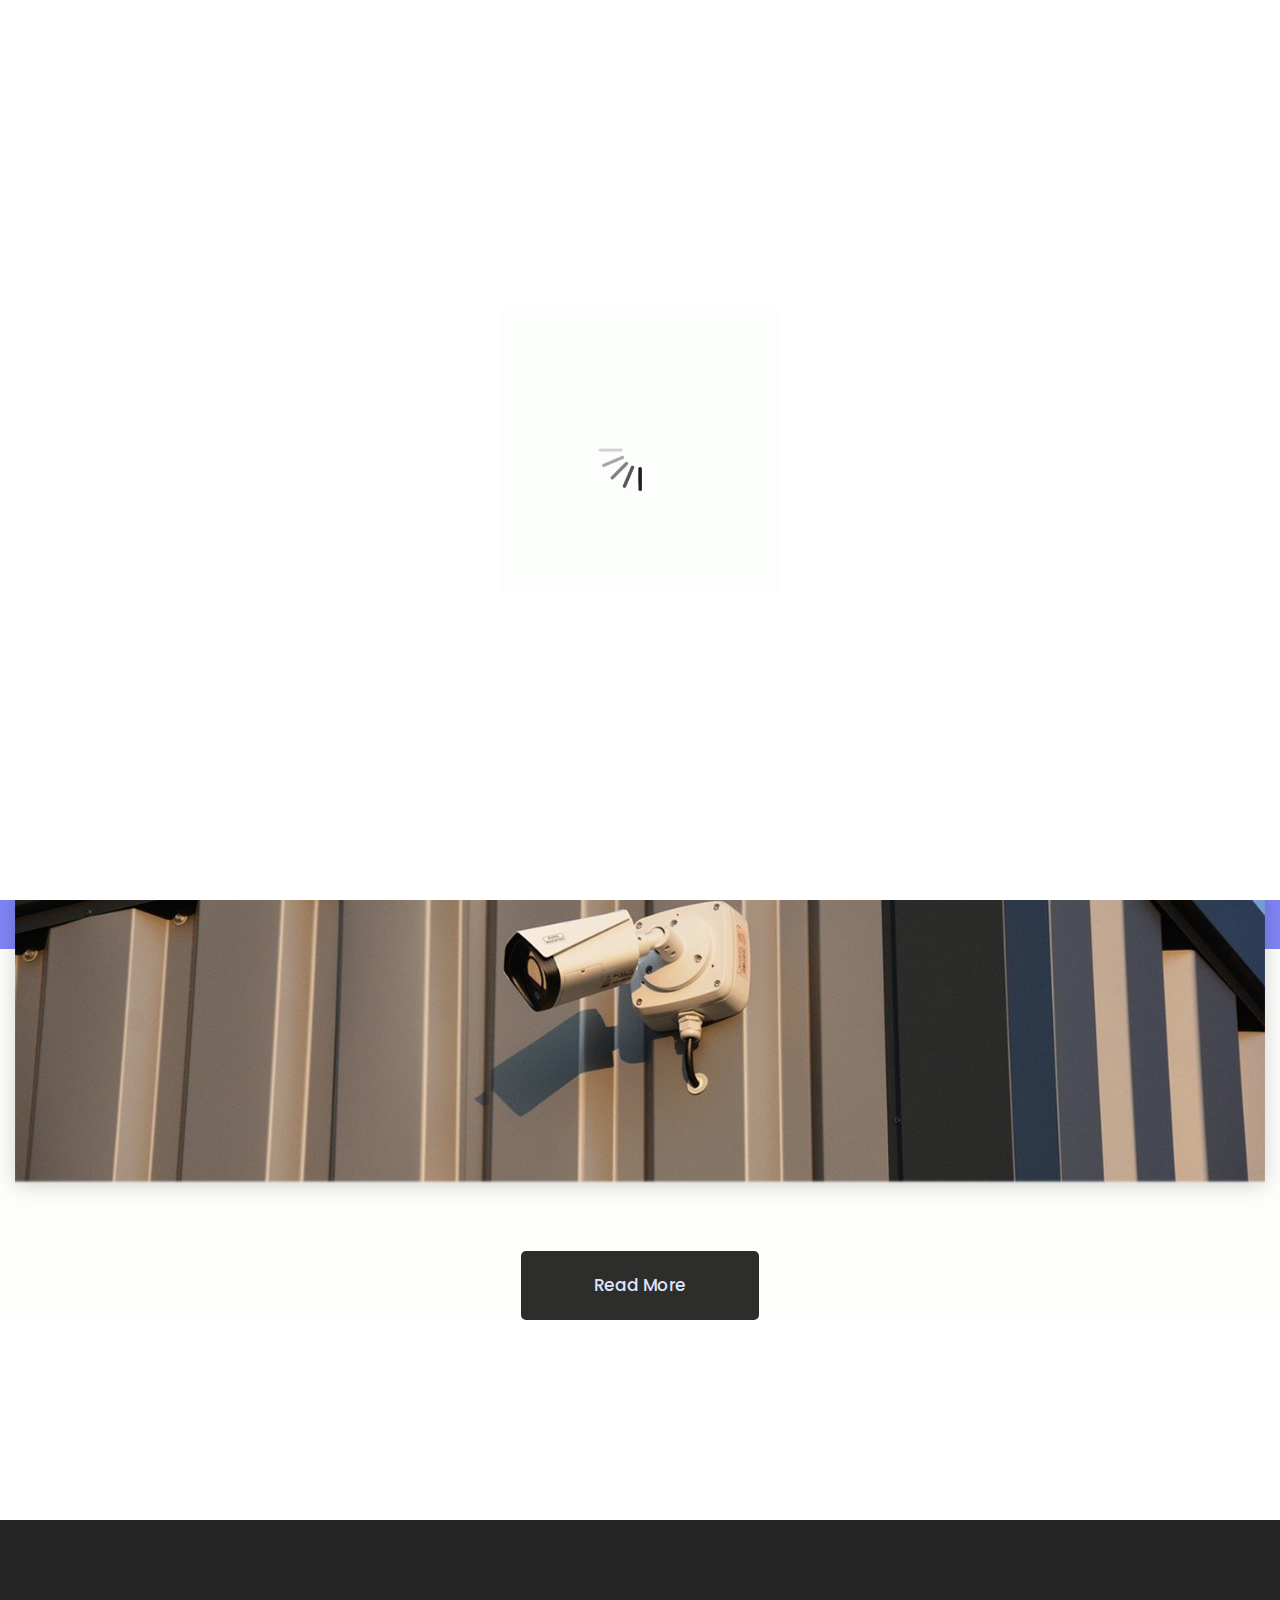
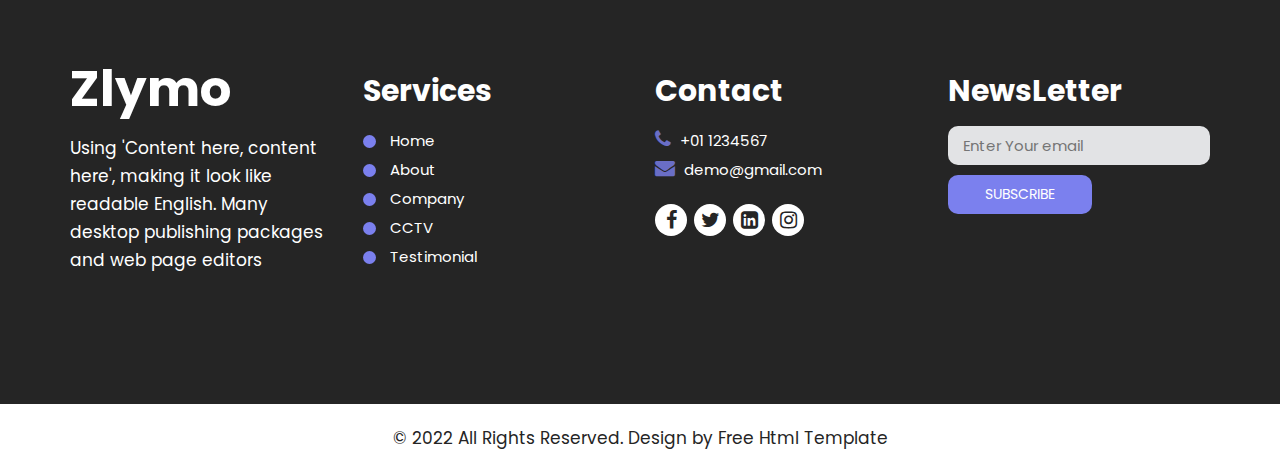
<file: company.html>
<!DOCTYPE html>
<html lang="en">
   <head>
      <!-- basic -->
      <meta charset="utf-8">
      <meta http-equiv="X-UA-Compatible" content="IE=edge">
      <!-- mobile metas -->
      <meta name="viewport" content="width=device-width, initial-scale=1">
      <meta name="viewport" content="initial-scale=1, maximum-scale=1">
      <!-- site metas -->
      <title>Zlymo</title>
      <meta name="keywords" content="">
      <meta name="description" content="">
      <meta name="author" content="">
      <!-- bootstrap css -->
      <link rel="stylesheet" href="css/bootstrap.min.css">
      <!-- style css -->
      <link rel="stylesheet" href="css/style.css">
      <!-- responsive-->
      <link rel="stylesheet" href="css/responsive.css">
      <!-- awesome fontfamily -->
      <link rel="stylesheet" href="https://cdnjs.cloudflare.com/ajax/libs/font-awesome/4.7.0/css/font-awesome.min.css">
      <!--[if lt IE 9]>
      <script src="https://oss.maxcdn.com/html5shiv/3.7.3/html5shiv.min.js"></script>
      <script src="https://oss.maxcdn.com/respond/1.4.2/respond.min.js"></script><![endif]-->
   </head>
   <!-- body -->
   <body class="main-layout inner_page">
      <!-- loader  -->
      <div class="loader_bg">
         <div class="loader"><img src="images/loading.gif" alt="" /></div>
      </div>
      <!-- end loader -->
      <div id="mySidepanel" class="sidepanel">
         <a href="javascript:void(0)" class="closebtn" onclick="closeNav()">×</a>
         <a href="index.html">Home</a>
         <a href="about.html">About</a>
         <a class="active" href="company.html">Company</a>
         <a href="cctv.html">CCTV</a>
         <a href="testimonial.html">Testimonial</a>
        <a href="contact.html">Contact Us</a>
      </div>
      <div class="padd_30">
      <!-- header -->
      <header>
         <!-- header inner -->
         <div class="head-top">
            <div class="container-fluid">
               <div class="row">
                  <div class="col-sm-3">
                     <div class="logo">
                        <a href="index.html">Zlymo</a>
                     </div>
                  </div>
                  <div class="col-sm-9">
                     <ul class="email text_align_right">
                        <li> <button class="openbtn" onclick="openNav()"><img src="images/menu_btn.png"></button></li>
                     </ul>
                  </div>
               </div>
            </div>
         </div>
      </header>
      <!-- end header -->
      </div>
      <!-- projects -->
      <div class="choose">
        <div class="choose_bg">
         <div class="container">
            <div class="row">
               <div class="col-md-12">
                  <div class="titlepage text_align_center">
                     <h2>Why choose People</h2>
                  </div>
               </div>
            </div>
            <div class="row">
               <div class="col-md-3 col-sm-6">
                  <div class="comp text_align_left">
                    <i><img src="images/cho_icon1.png" alt="#"/></i>
                    <h3>1000</h3>
                    <span>Company</span>
                  </div>
               </div>
               <div class="col-md-3 col-sm-6">
                  <div class="comp text_align_left">
                    <i><img src="images/cho_icon2.png" alt="#"/></i>
                    <h3>1000</h3>
                    <span>Lock Installed</span>
                  </div>
               </div>
               <div class="col-md-3 col-sm-6">
                  <div class="comp text_align_left">
                    <i><img src="images/cho_icon3.png" alt="#"/></i>
                    <h3>1000</h3>
                    <span>Sell CCTV</span>
                  </div>
               </div>
               <div class="col-md-3 col-sm-6">
                  <div class="comp text_align_left">
                    <i><img src="images/cho_icon4.png" alt="#"/></i>
                    <h3>1000</h3>
                    <span>Happy Customers</span>
                  </div>
               </div>
            </div>
         </div>
        </div>
        <div class="container-with">
          <div class="row">
            <div class="col-md-12">
              <div class="cctv">
                <figure><img src="images/cctv.png" alt="#"/></figure>
                <a class="read_more" href="javascript:void(0)">Read More</a>
              </div>
            </div>
          </div>
        </div>
      </div>
      <!-- end choose -->
      <!-- footer -->
      <footer>
         <div class="footer">
            <div class="container">
               <div class="row">
                
                  <div class="col-md-3 col-sm-6">
                     <div class="Informa">
                        <a class="logo_footer" href="index.html">Zlymo</a>
                        <p>Using 'Content here, content here', making it look like readable English. Many desktop publishing packages and web page editors</p>
                     </div>
                  </div>
                  <div class="col-md-3  col-sm-6">
                     <div class="Informa helpful">
                        <h3>Services</h3>
                        <ul>
                           <li><a href="index.html">Home</a></li>
                           <li><a href="about.html">About</a></li>
                           <li><a href="company.html">Company</a></li>
                           <li><a href="cctv.html">CCTV</a></li>
                           <li><a href="testimonial.html">Testimonial</a></li>
                        </ul>
                     </div>
                  </div>
                 
                  <div class="col-md-3 col-sm-6">
                     <div class="Informa conta">
                        <h3>Contact</h3>
                        <ul>
                          
                           <li> <a href="Javascript:void(0)"><i class="fa fa-phone" aria-hidden="true"></i> +01 1234567
                              </a>
                           </li>
                           <li> <a href="Javascript:void(0)"> <i class="fa fa-envelope" aria-hidden="true"></i> demo@gmail.com
                              </a>
                           </li>
                        </ul>
                     </div>
                     <ul class="social_icon text_align_center">
                        <li> <a href="Javascript:void(0)"><i class="fa fa-facebook-f"></i></a></li>
                        <li> <a href="Javascript:void(0)"><i class="fa fa-twitter"></i></a></li>
                        <li> <a href="Javascript:void(0)"><i class="fa fa-linkedin-square" aria-hidden="true"></i></a></li>
                        <li> <a href="Javascript:void(0)"><i class="fa fa-instagram" aria-hidden="true"></i></a></li>
                     </ul>
                  </div>
                   <div class="col-md-3 col-sm-6">
                      <div class="Informa helpful">
                        <h3>NewsLetter</h3>
                         <form class="newslatter_form">
                        <input class="ente" placeholder="Enter Your email" type="text" name="Enter your email">
                        <button class="subs_btn">Subscribe</button>
                     </form>
                     </div>
                  </div>
               </div>
            </div>
            <div class="copyright text_align_center">
               <div class="container">
                  <div class="row">
                     <div class="col-md-10 offset-md-1">
                        <p>© 2022 All Rights Reserved. Design by  <a href="https://html.design/"> Free Html Template</a></p>
                     </div>
                  </div>
               </div>
            </div>
         </div>
      </footer>
      <!-- end footer -->
      <!-- Javascript files-->
      <script src="js/jquery.min.js"></script>
      <script src="js/bootstrap.bundle.min.js"></script>
      <script src="js/jquery-3.0.0.min.js"></script>
      <script src="js/custom.js"></script>
   </body>
</html>
</file>
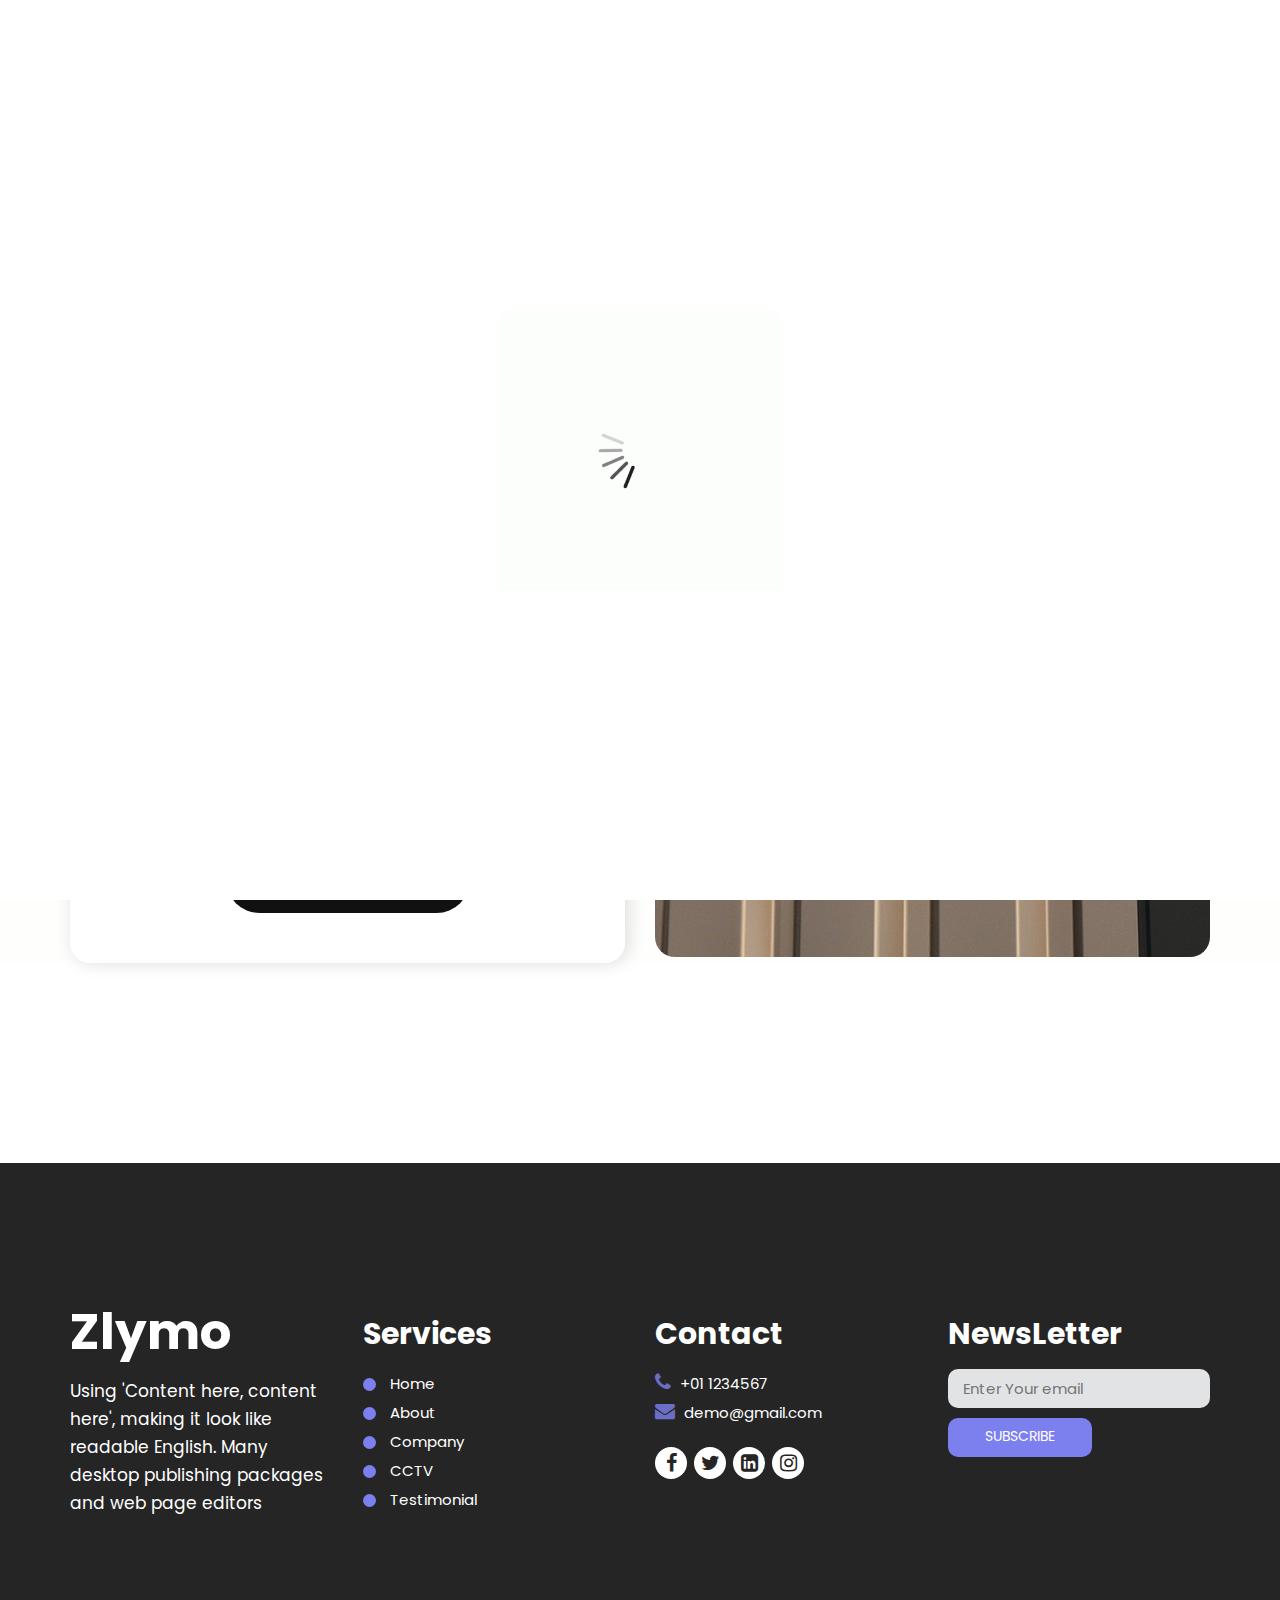
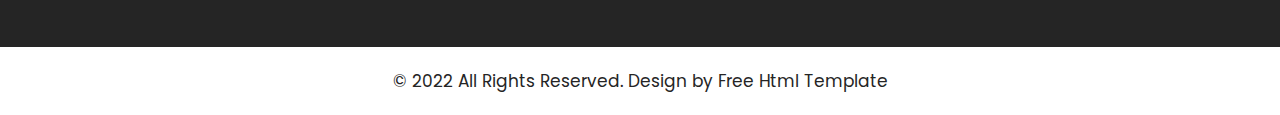
<file: contact.html>
<!DOCTYPE html>
<html lang="en">
   <head>
      <!-- basic -->
      <meta charset="utf-8">
      <meta http-equiv="X-UA-Compatible" content="IE=edge">
      <!-- mobile metas -->
      <meta name="viewport" content="width=device-width, initial-scale=1">
      <meta name="viewport" content="initial-scale=1, maximum-scale=1">
      <!-- site metas -->
      <title>Zlymo</title>
      <meta name="keywords" content="">
      <meta name="description" content="">
      <meta name="author" content="">
      <!-- bootstrap css -->
      <link rel="stylesheet" href="css/bootstrap.min.css">
      <!-- style css -->
      <link rel="stylesheet" href="css/style.css">
      <!-- responsive-->
      <link rel="stylesheet" href="css/responsive.css">
      <!-- awesome fontfamily -->
      <link rel="stylesheet" href="https://cdnjs.cloudflare.com/ajax/libs/font-awesome/4.7.0/css/font-awesome.min.css">
      <!--[if lt IE 9]>
      <script src="https://oss.maxcdn.com/html5shiv/3.7.3/html5shiv.min.js"></script>
      <script src="https://oss.maxcdn.com/respond/1.4.2/respond.min.js"></script><![endif]-->
   </head>
   <!-- body -->
   <body class="main-layout inner_page">
      <!-- loader  -->
      <div class="loader_bg">
         <div class="loader"><img src="images/loading.gif" alt="" /></div>
      </div>
      <!-- end loader -->
      <div id="mySidepanel" class="sidepanel">
         <a href="javascript:void(0)" class="closebtn" onclick="closeNav()">×</a>
         <a href="index.html">Home</a>
         <a href="about.html">About</a>
         <a href="company.html">Company</a>
         <a href="cctv.html">CCTV</a>
         <a href="testimonial.html">Testimonial</a>
         <a class="active" href="contact.html">Contact Us</a>
      </div>
      <div class="padd_30">
      <!-- header -->
      <header>
         <!-- header inner -->
         <div class="head-top">
            <div class="container-fluid">
               <div class="row">
                  <div class="col-sm-3">
                     <div class="logo">
                        <a href="index.html">Zlymo</a>
                     </div>
                  </div>
                  <div class="col-sm-9">
                     <ul class="email text_align_right">
                        <li> <button class="openbtn" onclick="openNav()"><img src="images/menu_btn.png"></button></li>
                     </ul>
                  </div>
               </div>
            </div>
         </div>
      </header>
      <!-- end header -->
      </div>
      <!-- contact -->
      <div class="contact">
         <div class="container">
           <div class="row">
             <div class="col-md-12">
                  <div class="titlepage text_align_center">
                     <h2>Contact Us</h2>
                  </div>
               </div>
           </div>
            <div class="row d_flex">
               <div class="col-md-6">
                  <form id="request" class="main_form">
                     <div class="row">
                        <div class="col-md-12 ">
                           <input class="contactus" placeholder="Name" type="type" name=" Name"> 
                        </div>
                        <div class="col-md-12">
                           <input class="contactus" placeholder="Email" type="type" name="Email">                          
                        </div>
                        <div class="col-md-12">
                           <input class="contactus" placeholder="Phone" type="type" name="Phone Number">                          
                        </div>
                        <div class="col-md-12">
                           <textarea class="textarea" placeholder="Message" type="type" Message="Name"></textarea>
                        </div>
                        <div class="col-md-12">
                           <button class="send_btn">Send</button>
                        </div>
                     </div>
                  </form>
               </div>
               <div class="col-md-6">
                 <div class="contact_img">
                   <figure><img src="images/contact_img.png" alt="#" /></figure>
                 </div>
               </div>
            </div>
         </div>
      </div>
      <!-- contact -->
      <!-- footer -->
      <footer>
         <div class="footer">
            <div class="container">
               <div class="row">
                
                  <div class="col-md-3 col-sm-6">
                     <div class="Informa">
                        <a class="logo_footer" href="index.html">Zlymo</a>
                        <p>Using 'Content here, content here', making it look like readable English. Many desktop publishing packages and web page editors</p>
                     </div>
                  </div>
                  <div class="col-md-3  col-sm-6">
                     <div class="Informa helpful">
                        <h3>Services</h3>
                        <ul>
                           <li><a href="index.html">Home</a></li>
                           <li><a href="about.html">About</a></li>
                           <li><a href="company.html">Company</a></li>
                           <li><a href="cctv.html">CCTV</a></li>
                           <li><a href="testimonial.html">Testimonial</a></li>
                        </ul>
                     </div>
                  </div>
                 
                  <div class="col-md-3 col-sm-6">
                     <div class="Informa conta">
                        <h3>Contact</h3>
                        <ul>
                          
                           <li> <a href="Javascript:void(0)"><i class="fa fa-phone" aria-hidden="true"></i> +01 1234567
                              </a>
                           </li>
                           <li> <a href="Javascript:void(0)"> <i class="fa fa-envelope" aria-hidden="true"></i> demo@gmail.com
                              </a>
                           </li>
                        </ul>
                     </div>
                     <ul class="social_icon text_align_center">
                        <li> <a href="Javascript:void(0)"><i class="fa fa-facebook-f"></i></a></li>
                        <li> <a href="Javascript:void(0)"><i class="fa fa-twitter"></i></a></li>
                        <li> <a href="Javascript:void(0)"><i class="fa fa-linkedin-square" aria-hidden="true"></i></a></li>
                        <li> <a href="Javascript:void(0)"><i class="fa fa-instagram" aria-hidden="true"></i></a></li>
                     </ul>
                  </div>
                   <div class="col-md-3 col-sm-6">
                      <div class="Informa helpful">
                        <h3>NewsLetter</h3>
                         <form class="newslatter_form">
                        <input class="ente" placeholder="Enter Your email" type="text" name="Enter your email">
                        <button class="subs_btn">Subscribe</button>
                     </form>
                     </div>
                  </div>
               </div>
            </div>
            <div class="copyright text_align_center">
               <div class="container">
                  <div class="row">
                     <div class="col-md-10 offset-md-1">
                        <p>© 2022 All Rights Reserved. Design by  <a href="https://html.design/"> Free Html Template</a></p>
                     </div>
                  </div>
               </div>
            </div>
         </div>
      </footer>
      <!-- end footer -->
      <!-- Javascript files-->
      <script src="js/jquery.min.js"></script>
      <script src="js/bootstrap.bundle.min.js"></script>
      <script src="js/jquery-3.0.0.min.js"></script>
      <script src="js/custom.js"></script>
   </body>
</html>
</file>
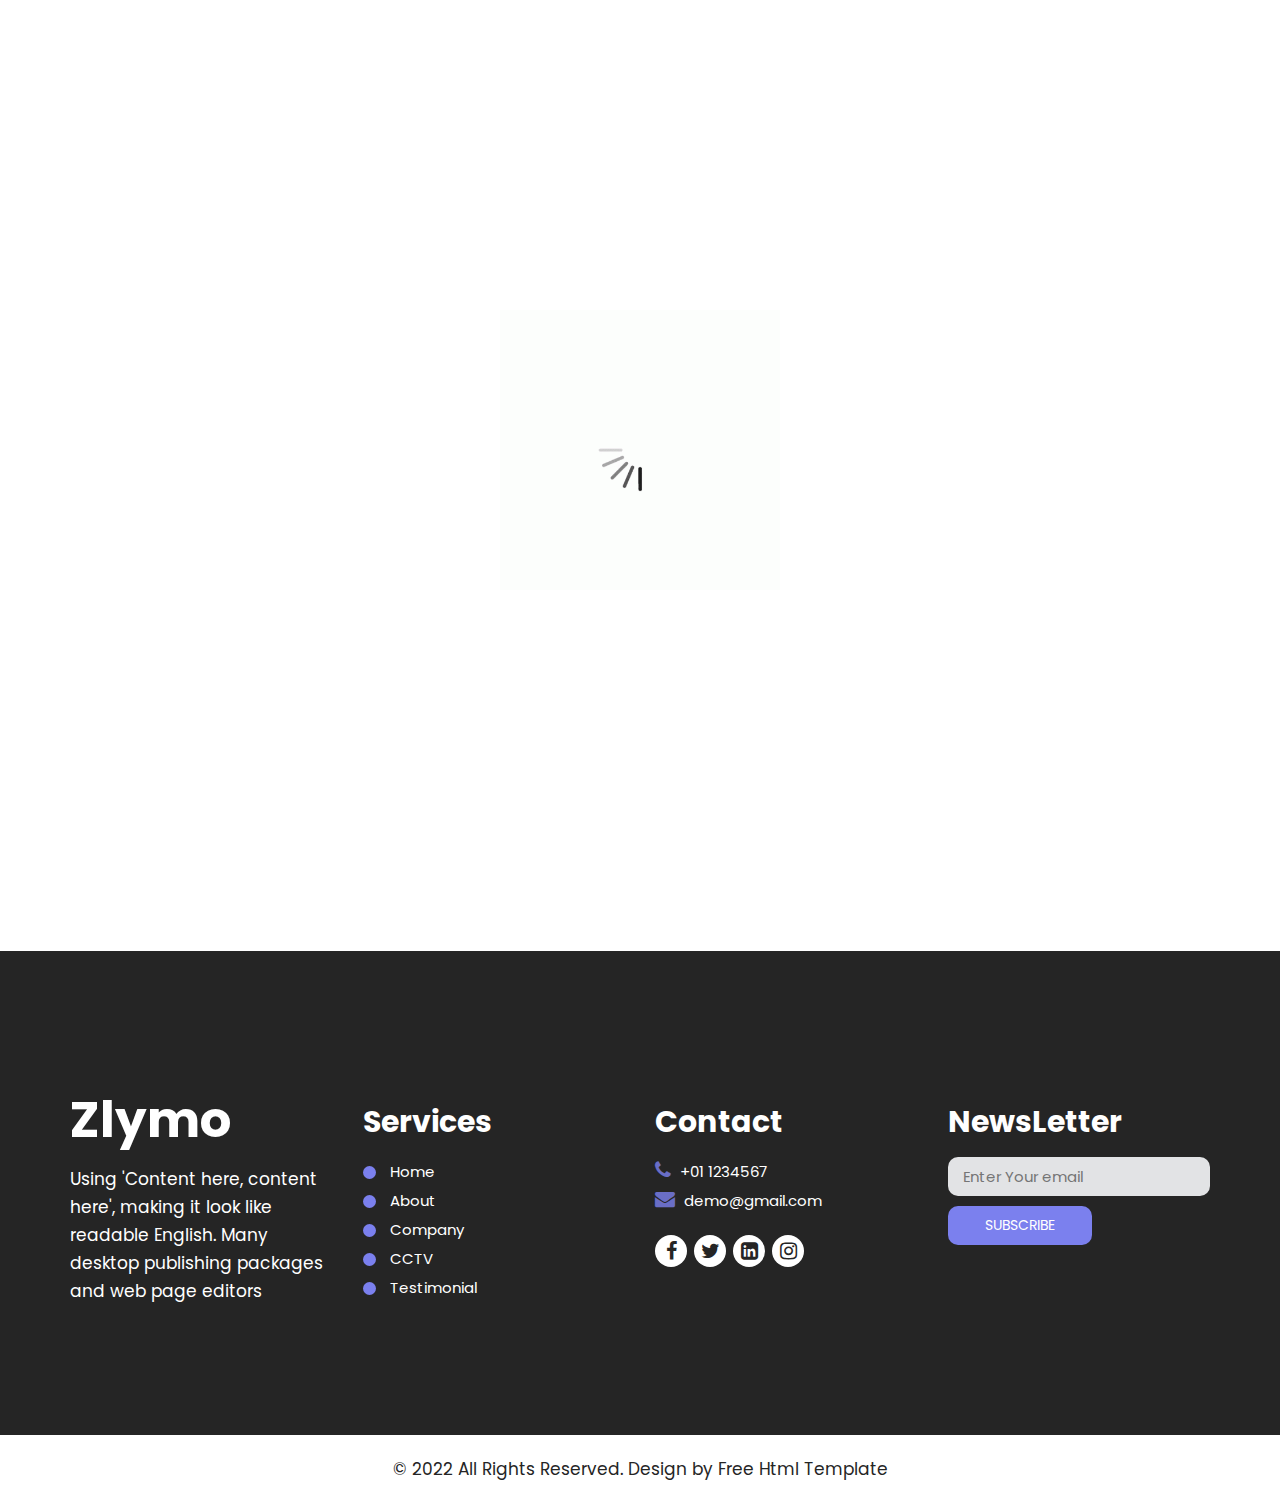
<file: testimonial.html>
<!DOCTYPE html>
<html lang="en">
   <head>
      <!-- basic -->
      <meta charset="utf-8">
      <meta http-equiv="X-UA-Compatible" content="IE=edge">
      <!-- mobile metas -->
      <meta name="viewport" content="width=device-width, initial-scale=1">
      <meta name="viewport" content="initial-scale=1, maximum-scale=1">
      <!-- site metas -->
      <title>Zlymo</title>
      <meta name="keywords" content="">
      <meta name="description" content="">
      <meta name="author" content="">
      <!-- bootstrap css -->
      <link rel="stylesheet" href="css/bootstrap.min.css">
      <!-- style css -->
      <link rel="stylesheet" href="css/style.css">
      <!-- responsive-->
      <link rel="stylesheet" href="css/responsive.css">
      <!-- awesome fontfamily -->
      <link rel="stylesheet" href="https://cdnjs.cloudflare.com/ajax/libs/font-awesome/4.7.0/css/font-awesome.min.css">
      <!--[if lt IE 9]>
      <script src="https://oss.maxcdn.com/html5shiv/3.7.3/html5shiv.min.js"></script>
      <script src="https://oss.maxcdn.com/respond/1.4.2/respond.min.js"></script><![endif]-->
   </head>
   <!-- body -->
   <body class="main-layout inner_page">
      <!-- loader  -->
      <div class="loader_bg">
         <div class="loader"><img src="images/loading.gif" alt="" /></div>
      </div>
      <!-- end loader -->
      <div id="mySidepanel" class="sidepanel">
         <a href="javascript:void(0)" class="closebtn" onclick="closeNav()">×</a>
         <a href="index.html">Home</a>
         <a href="about.html">About</a>
         <a href="company.html">Company</a>
         <a href="cctv.html">CCTV</a>
         <a class="active" href="testimonial.html">Testimonial</a>
         <a href="contact.html">Contact Us</a>
      </div>
      <div class="padd_30">
      <!-- header -->
      <header>
         <!-- header inner -->
         <div class="head-top">
            <div class="container-fluid">
               <div class="row">
                  <div class="col-sm-3">
                     <div class="logo">
                        <a href="index.html">Zlymo</a>
                     </div>
                  </div>
                  <div class="col-sm-9">
                     <ul class="email text_align_right">
                        <li> <button class="openbtn" onclick="openNav()"><img src="images/menu_btn.png"></button></li>
                     </ul>
                  </div>
               </div>
            </div>
         </div>
      </header>
      <!-- end header -->
      </div>
       <!-- clients -->
      <div class="clients">
         <div class="clients_bg">
            <div class="container">
               <div class="row">
                  <div class="col-sm-12">
                     <div class="titlepage text_align_center">
                        <h2>What says Clients</h2>
                     </div>
                  </div>
               </div>
            </div>
         </div>
         <!-- start slider section -->
         <div id="testi" class="carousel slide clients_banner" data-ride="carousel">
            <ol class="carousel-indicators">
               <li data-target="#testi" data-slide-to="0" class="active"></li>
               <li data-target="#testi" data-slide-to="1"></li>
               <li data-target="#testi" data-slide-to="2"></li>
            </ol>
            <div class="carousel-inner">
               <div class="carousel-item active">
                  <div class="container">
                     <div class="carousel-caption testi">
                        <div class="row d_flex">
                           <div class="col-md-12">
                            <div class="cli_flef">
                              <div class="pro_file">
                                 <i><img class="text_align_right" src="images/test2.png" alt="#"/></i>
                              </div>
                              <div class="test_box text_align_left">
                                 <h4>Monsons <img src="images/ter.png" alt="#"/></h4>
                                 <p>It is a long established fact that a reader will be distracted by the readable content of a page when looking at its layout. The point of using Lorem Ipsum is that it has a more-or-less normal distribution of letters,</p>
                              </div>
                            </div>
                           </div>
                        </div>
                     </div>
                  </div>
               </div>
               <div class="carousel-item">
                  <div class="container">
                     <div class="carousel-caption testi">
                        <div class="row d_flex">
                           <div class="col-md-12">
                            <div class="cli_flef">
                              <div class="pro_file">
                                 <i><img src="images/test2.png" alt="#"/></i>
                              </div>
                              <div class="test_box text_align_left">
                                 <h4>Monsons <img src="images/ter.png" alt="#"/></h4>
                                 <p>It is a long established fact that a reader will be distracted by the readable content of a page when looking at its layout. The point of using Lorem Ipsum is that it has a more-or-less normal distribution of letters,</p>
                              </div>
                            </div>
                           </div>
                        </div>
                     </div>
                  </div>
               </div>
               <div class="carousel-item">
                  <div class="container">
                     <div class="carousel-caption testi">
                        <div class="row d_flex">
                           <div class="col-md-12">
                            <div class="cli_flef">
                              <div class="pro_file">
                                 <i><img src="images/test2.png" alt="#"/></i>
                              </div>
                              <div class="test_box text_align_left">
                                 <h4>Monsons <img src="images/ter.png" alt="#"/></h4>
                                 <p>It is a long established fact that a reader will be distracted by the readable content of a page when looking at its layout. The point of using Lorem Ipsum is that it has a more-or-less normal distribution of letters,</p>
                              </div>
                            </div>
                           </div>
                        </div>
                     </div>
                  </div>
               </div>
            </div>
            <a class="carousel-control-prev" href="#testi" role="button" data-slide="prev">
            <i class="fa fa-angle-left" aria-hidden="true"></i>
            <span class="sr-only">Previous</span>
            </a>
            <a class="carousel-control-next" href="#testi" role="button" data-slide="next">
            <i class="fa fa-angle-right" aria-hidden="true"></i>
            <span class="sr-only">Next</span>
            </a>
         </div>
      </div>
      <!-- end clients -->
      <!-- footer -->
      <footer>
         <div class="footer">
            <div class="container">
               <div class="row">
                
                  <div class="col-md-3 col-sm-6">
                     <div class="Informa">
                        <a class="logo_footer" href="index.html">Zlymo</a>
                        <p>Using 'Content here, content here', making it look like readable English. Many desktop publishing packages and web page editors</p>
                     </div>
                  </div>
                  <div class="col-md-3  col-sm-6">
                     <div class="Informa helpful">
                        <h3>Services</h3>
                        <ul>
                           <li><a href="index.html">Home</a></li>
                           <li><a href="about.html">About</a></li>
                           <li><a href="company.html">Company</a></li>
                           <li><a href="cctv.html">CCTV</a></li>
                           <li><a href="testimonial.html">Testimonial</a></li>
                        </ul>
                     </div>
                  </div>
                 
                  <div class="col-md-3 col-sm-6">
                     <div class="Informa conta">
                        <h3>Contact</h3>
                        <ul>
                          
                           <li> <a href="Javascript:void(0)"><i class="fa fa-phone" aria-hidden="true"></i> +01 1234567
                              </a>
                           </li>
                           <li> <a href="Javascript:void(0)"> <i class="fa fa-envelope" aria-hidden="true"></i> demo@gmail.com
                              </a>
                           </li>
                        </ul>
                     </div>
                     <ul class="social_icon text_align_center">
                        <li> <a href="Javascript:void(0)"><i class="fa fa-facebook-f"></i></a></li>
                        <li> <a href="Javascript:void(0)"><i class="fa fa-twitter"></i></a></li>
                        <li> <a href="Javascript:void(0)"><i class="fa fa-linkedin-square" aria-hidden="true"></i></a></li>
                        <li> <a href="Javascript:void(0)"><i class="fa fa-instagram" aria-hidden="true"></i></a></li>
                     </ul>
                  </div>
                   <div class="col-md-3 col-sm-6">
                      <div class="Informa helpful">
                        <h3>NewsLetter</h3>
                         <form class="newslatter_form">
                        <input class="ente" placeholder="Enter Your email" type="text" name="Enter your email">
                        <button class="subs_btn">Subscribe</button>
                     </form>
                     </div>
                  </div>
               </div>
            </div>
            <div class="copyright text_align_center">
               <div class="container">
                  <div class="row">
                     <div class="col-md-10 offset-md-1">
                        <p>© 2022 All Rights Reserved. Design by  <a href="https://html.design/"> Free Html Template</a></p>
                     </div>
                  </div>
               </div>
            </div>
         </div>
      </footer>
      <!-- end footer -->
      <!-- Javascript files-->
      <script src="js/jquery.min.js"></script>
      <script src="js/bootstrap.bundle.min.js"></script>
      <script src="js/jquery-3.0.0.min.js"></script>
      <script src="js/custom.js"></script>
   </body>
</html>
</file>
<file: css/style.css>
/*--------------------------------------------------------------------- 
File Name: style.css 
---------------------------------------------------------------------*/


/*--------------------------------------------------------------------- 
import Fonts 
---------------------------------------------------------------------*/

@import url('https://fonts.googleapis.com/css?family=Rajdhani:300,400,500,600,700');
@import url('https://fonts.googleapis.com/css?family=Poppins:100,100i,200,200i,300,300i,400,400i,500,500i,600,600i,700,700i,800,800i,900,900i');
@import url('https://fonts.googleapis.com/css?family=Raleway:100,100i,200,200i,300,300i,400,400i,500,500i,600,600i,700,700i,800,800i,900,900i');
@import url('https://fonts.googleapis.com/css?family=Open+Sans:400,600,600i,700,700i,800,800i&display=swap');

/*--------------------------------------------------------------------- import Files ---------------------------------------------------------------------*/

@import url(font-awesome.min.css);
@import url(owl.carousel.min.css);

/*--------------------------------------------------------------------- 
basic 
---------------------------------------------------------------------*/

body {
     color: #666666;
     font-size: 14px;
     font-family: 'Poppins', sans-serif;
     line-height: 1.80857;
     font-weight: normal;
}


a {
     color: #1f1f1f;
     text-decoration: none !important;
     outline: none !important;
     -webkit-transition: all .3s ease-in-out;
     -moz-transition: all .3s ease-in-out;
     -ms-transition: all .3s ease-in-out;
     -o-transition: all .3s ease-in-out;
     transition: all .3s ease-in-out;
}

h1,
h2,
h3,
h4,
h5,
h6 {
     letter-spacing: 0;
     font-weight: normal;
     position: relative;
     padding: 0;
     font-weight: normal;
     line-height: normal;
     color: #111111;
     margin: 0
}

h1 {
     font-size: 24px
}

h2 {
     font-size: 20px
}

h3 {
     font-size: 18px
}

h4 {
     font-size: 16px
}

h5 {
     font-size: 14px
}

h6 {
     font-size: 13px
}

*,
*::after,
*::before {
     -webkit-box-sizing: border-box;
     -moz-box-sizing: border-box;
     box-sizing: border-box;
}

h1 a,
h2 a,
h3 a,
h4 a,
h5 a,
h6 a {
     color: #212121;
     text-decoration: none!important;
     opacity: 1
}

button:focus {
     outline: none;
}

ul,
li,
ol {
     margin: 0px;
     padding: 0px;
     list-style: none;
}

p {
     margin: 0px;
     padding: 0;
     color: #232222;
     font-weight: normal;
     font-size: 17px;
     line-height: 28px;
}

a {
     color: #222222;
     text-decoration: none;
     outline: none !important;
}

a,
.btn {
     text-decoration: none !important;
     outline: none !important;
     -webkit-transition: all .3s ease-in-out;
     -moz-transition: all .3s ease-in-out;
     -ms-transition: all .3s ease-in-out;
     -o-transition: all .3s ease-in-out;
     transition: all .3s ease-in-out;
}

img {
     max-width: 100%;
     height: auto;
}

 :focus {
     outline: 0;
}

.btn-custom {
     margin-top: 20px;
     background-color: transparent !important;
     border: 2px solid #ddd;
     padding: 12px 40px;
     font-size: 16px;
}

.lead {
     font-size: 18px;
     line-height: 30px;
     color: #767676;
     margin: 0;
     padding: 0;
}

.form-control:focus {
     border-color: #ffffff !important;
     box-shadow: 0 0 0 .2rem rgba(255, 255, 255, .25);
}

.navbar-form input {
     border: none !important;
}

.badge {
     font-weight: 500;
}

blockquote {
     margin: 20px 0 20px;
     padding: 30px;
}

button {
     border: 0;
     margin: 0;
     padding: 0;
     cursor: pointer;
}

.full {
     width: 100%;
     float: left;
     margin: 0;
     padding: 0;
}
.titlepage {
     padding-bottom: 60px;
}

.titlepage h2 {
     font-size: 45px;
     font-weight: bold;
     line-height: 45px;
     color: #2f2f2f;
     text-transform: uppercase;
}

.read_more {
     display: inline-block;
     background: #2d2d2c;
     color: #dee4fd;
     max-width: 238px;
     height: 69px;
     line-height: 69px;
     width: 100%;
     font-size: 17px;
     text-align: center;
     font-weight: 500;
     transition: ease-in all 0.5s;
     border-radius: 5px;
}

.read_more:hover {
     background: #7f85f7;
     color: #fff;
     transition: ease-in all 0.5s;
}

.img_responsive {
     max-width: 100%;
}

.text_align_center {
     text-align: center;
}

.text_align_left {
     text-align: left;
}

.text_align_right {
     text-align: right;
}

.d_flex {
     display: flex;
     align-items: center;
     flex-wrap: wrap;
}

.container {
     max-width: 1170px;
}


/*---------------------------- 
loader  
----------------------------*/

.loader_bg {
     position: fixed;
     z-index: 9999999;
     background: #fff;
     width: 100%;
     height: 100%;
}

.loader {
     height: 100%;
     width: 100%;
     position: absolute;
     left: 0;
     top: 0;
     display: flex;
     justify-content: center;
     align-items: center;
}

.loader img {
     width: 280px;
}


/*--------------------------------------------------------------------- 
header 
---------------------------------------------------------------------*/

header {
     background:url('/Topku/images/banner.jpeg');
     width: 100%;
     padding: 35px 15px;
     z-index: 9;
}


/*--------------------------------------------------------------------- 
menu section
---------------------------------------------------------------------*/

.logo img {
     width: 200px;
     height: auto;
  }


ul.email {
     float: right;
     padding-top: 1px;
}
ul.email li {
    display: inline-block;
    text-align: center;
}

.sidepanel {
     width: 0;
     position: fixed;
     z-index: 9999999;
     height: 100%;
     top: 0;
     left: 0;
     background-color: #111;
     overflow-x: hidden;
     transition: 0.5s;
     padding-top: 60px;
}

.sidepanel a {
     padding: 8px 8px 8px 32px;
     text-decoration: none;
     font-size: 20px;
     color: #fff;
     display: block;
     transition: 0.3s;
}

.sidepanel a:hover {
     color: #7b80ee;
}

.sidepanel a.active {
     color: #7b80ee;
}

.sidepanel .closebtn {
     position: absolute;
     top: 0;
     right: 25px;
     font-size: 36px;
}

.openbtn {
     cursor: pointer;
     background-color: transparent;
     color: white;
     border: none;
}


/** banner_main **/

.padd_30 {
    padding: 20px 20px 0px 20px;
    background: #fff;
}

.full_bf {
     background:#8187fa;
     width: 100%;
     background-size: cover;
     position: relative;
     background-position: center;
}

.banner_main {padding-bottom: 50px;}


.container-max {
     max-width: 1500px;
     width: 100%;
     padding: 0 15px;
     margin: 0 auto;
     display: block;
     clear: both;
}

.relative {
     position: inherit;
     bottom: 0;
     padding: 0;
}

.bluid {
     margin-top: 120px;
     text-align: left;
     max-width: 690px;
     float: right;
     width: 100%;
}

.banner_main .bluid h1 {
     color: #2d2d2c;
     font-size: 80px;
     line-height: 90px;
     font-weight: bold;
     padding-bottom: 55px;
}
.banner_main .bluid h1 span {color: #fff;}


.banner_main .bluid .read_more {
     margin-right: 5px;
}
.banner_main .bluid .read_more:hover {
    background: #fff;
    color: #000;
}

#myCarousel .carousel-indicators {
     display: none;
}

#myCarousel a.carousel-control-next, 
#myCarousel a.carousel-control-prev {
    background: #fff;
    width: 76px;
    height: 66px;
    top: 102%;
    opacity: 1;
    font-size: 45px;
    color: #000;
    z-index: 99;
    box-shadow: 3px 0 111px rgba(0, 0, 0, 0.31);
}

#myCarousel a.carousel-control-prev {
     left: 45%;
}
#myCarousel a.carousel-control-next {
     right:45%;
}
#myCarousel a.carousel-control-next:focus,
#myCarousel a.carousel-control-next:hover,
#myCarousel a.carousel-control-prev:focus,
#myCarousel a.carousel-control-prev:hover {
     opacity: 1;
     background: #f9f9f8;
}


/** about **/

.about {
     background: #fefefd;
     padding-top: 200px;
}

.about .titlepage {
     padding-bottom: 0;
}

.about_img figure {
     margin: 0;
     position: relative;
}

.about_img figure::before {
    position: absolute;
    content: "";
    bottom: 0;
    background: #dee4fd;
    left: 0;
    width: 83%;
    height: 100%;
    border-radius: 80px;
}

.about_img figure img {
    z-index: 9999;
    position: relative;
    padding-bottom: 30px;
    text-align: right;
    display: block;
    margin: 0 auto;
    margin-right: 0;
    padding: 70px 0;
}


.about_img figure {
     width: 140%; /* Mengatur lebar gambar agar memenuhi ruang */
     height: auto; /* Menjaga proporsi gambar */
  }
  
  .about_img img {
     width: 100%; /* Membuat gambar mengisi kolom */
     height: auto; /* Menjaga rasio aspek */
     max-width: 100%; /* Memastikan gambar tidak melampaui ukuran kolom */
  }


/** end about **/



/** cameras **/

.cameras {
     padding-top: 200px;
     background: #fefefd;
}
.cameras .titlepage {
     padding-bottom: 20px;
}
.cameras .titlepage p {
     padding-top: 5px;
}
.cameras_text {
    text-align: center;
    margin-top: 30px;
    background: #f7f7f7;
    padding: 90px 0 60px 0;
    border-radius: 80px;
    transition: ease-in all 0.5s;
}
.cameras_img figure {
    margin: 0;
}
.cameras_text p { 
    color: #7f85f7; 
    font-weight: 500;
    padding-top: 44px; 
    line-height: 20px;
    transition: ease-in all 0.5s;
}
.cameras_text p span {
    color: #363636;
    transition: ease-in all 0.5s;
}
.cameras_text h3 {
    color: #363636;
    font-size: 20px;
    line-height: 20px;
    padding-top: 8px;
    font-weight: bold;
    padding-bottom: 27px;
    transition: ease-in all 0.5s;
}
.cameras_text .read_more { 
    border-radius: 5px; 
    font-weight: normal; 
    font-size: 15px;
    max-width: 128px; 
    height: 38px; 
    line-height: 38px;
    transition: ease-in all 0.5s; 
 }
#ho_bg:hover.cameras_text {
    background: #7f85f7;
    transition: ease-in all 0.5s;
    cursor: pointer;
}
#ho_bg:hover.cameras_text p {
    color: #fff;
    transition: ease-in all 0.5s;
}
#ho_bg:hover.cameras_text p span {
    color: #fff;
    transition: ease-in all 0.5s;
}
#ho_bg:hover.cameras_text h3 {
    color: #fff;
    transition: ease-in all 0.5s;
}
#ho_bg:hover.cameras_text .read_more {
    background: #fff;
    color: #000;
    transition: ease-in all 0.5s;
}
.see_camera .read_more {
    margin: 0 auto;
    display: block;
    margin-top: 80px;
}

/* end cameras */


/* choose */

.choose {
     background: #fefefd;
     padding-top: 200px;
}

.choose_bg {
    background: #7f85f7;
    padding-top: 75px;
    padding-bottom: 308px;
}
.choose .titlepage {
    padding-bottom: 20px;
}
.choose .titlepage h2 {
     color: #fff;
}


.comp {
     padding-top: 30px;
}

.comp h3 {
     color: #fff;
     font-size: 60px;
     line-height: 60px;
     font-weight:bold;
     padding-bottom: 14px;
     padding-top: 10px;
}

.comp span {
    font-size: 20px;
    line-height: 25px;
    color: #fff;
    font-weight: normal;
}

.container-with {
    max-width: 1485px;
    width: 100%;
    padding: 0 15px;
    margin: 0 auto;
    display: block;
    clear: both;
}
.cctv {
    margin-top: -200px;
}
.cctv figure {
    margin: 0;
}
.cctv figure img {
    filter: drop-shadow(0px 3px 11px #0000002e);
}
.cctv .read_more {
    margin: 0 auto;
    display: block;
    margin-top: 67px;
}

/* end choose */




/** clients **/

.clients {
    background: #fefefd;
    padding-bottom: 10px;
    padding-top: 200px;
}

.clients_banner .testi {
    position: inherit;
    padding: 70px 0;
    box-shadow: #ddd 0 0 18px 0px;
    margin: 20px 0;
    margin-left: 40px;
}
.pro_file {
    float: left;
    padding-left: 40px;
    margin-left: -60px;
}



.pro_file i img {

    border-radius: 50%;
    margin-left: -54px;
    

}



.test_box  {padding:0 40px; }



.test_box h4 {
    color: #4d4e4f;
    font-size: 30px;
    line-height: 30px;
    font-weight: 500;
 
}

.test_box h4 img {
    text-align: right;
    float: right;
}
.test_box p {
    color: #2d2d2d;
    font-size: 17px;
    line-height: 30px;
    padding: 20px 0px; 
}

#testi .carousel-indicators {
    display: none;
}

#testi a.carousel-control-next, 
#testi a.carousel-control-prev {
    background: #fff;
    width: 76px;
    height: 66px;
    top: 83%;
    opacity: 1;
    font-size: 45px;
    color: #000;
    z-index: 99;
    box-shadow: 3px 0 111px rgba(0, 0, 0, 0.31);
}

#testi a.carousel-control-prev {
     left: 45%;
}
#testi a.carousel-control-next {
     right:45%;
}
#testi a.carousel-control-next:focus,
#testi a.carousel-control-next:hover,
#testi a.carousel-control-prev:focus,
#testi a.carousel-control-prev:hover {
     opacity: 1;
     background: #f9f9f8;
}

/** end clients **/



/** contact **/

.contact {
     background: #fefefd;
     padding-top: 200px;
}

.main_form {
    background: #fff;
    padding: 50px 50px;
    box-shadow: 3px 0 18px rgba(0, 0, 0, 0.14);
    border-radius: 20px;
}
.main_form .contactus {
    padding: 0px 25px;
    margin-bottom: 23px;
    width: 100%;
    height: 52px;
    background: #efefef;
    color: #999999;
    font-size: 16px;
    font-weight: normal;
    border:inherit;
    border-radius: 10px;
}

.main_form .textarea {
    margin-bottom: 30px;
    width: 100%;
    background: #ececec;
    color: #999999;
    font-size: 16px;
    font-weight: normal;
    padding: 50px 25px 10px 25px;
    height: 131px;
    border:inherit;
    border-radius: 10px;
}

.main_form .send_btn {
     font-size: 17px;
     transition: ease-in all 0.5s;
     background-color: #111111;
     text-transform: uppercase;
     color: #fff;
     max-width: 244px;
     width: 100%;
     display: block;
     margin: 0 auto;
     font-weight: 500;
     border-radius: 40px;
     line-height: 67px;
     height: 67px;
}

.main_form .send_btn:hover {
     background: #7b80ee;
     color: #fff;
     transition: ease-in all 0.5s;
}

#request *::placeholder {
     color: #999999;
     opacity: 1;
}


.contact_img figure {
    margin: 0;
}
.contact_img figure img {border-radius: 20px;}
/** end contact **/

/** footer **/

.footer {
     margin-top: 200px;
     background: #252525;
     padding-top: 130px;
    
}

.logo_footer {
    font-size: 50px;
    line-height: 50px;
    font-weight: bold;
    color: #fff !important;
    margin-top: 14px;
    display: block;
    padding-bottom: 20px;
}
.Informa h3 {
     color: #ffffff;
     font-size: 30px;
     font-weight: bold;
     line-height: 30px;
     margin-bottom: 20px;
     margin-top: 26px;
}
.Informa p {
     color: #fff;
}


.Informa li {
     font-size: 15px;
     line-height: 25px;
     color: #ffffff;
}

.Informa li a:hover {
     color: #6a6ec6;
}

.helpful ul li a {
    color: #fff;
    font-size: 15px;
    line-height: 29px;
    position: relative;
    padding-left: 27px;
}
.helpful ul li a::before {
    position: absolute;
    content: "";
    left: 0;
    background: #7b80ee;
    width: 13px;
    height: 13px;
    border-radius: 30px;
    top: 5px;
}
.conta ul li a {
     color: #ffffff;
}
.conta ul li {line-height: 29px;}
.conta ul li a i {
     padding-right: 5px;
     font-size: 20px;
     color: #6a6ec6;
}


ul.social_icon {
     float: left;
     padding-top: 20px;
}

ul.social_icon li {
     display: inline-block;
     padding-right: 3px;
}

ul.social_icon li:last-child {
     padding-right: 0;
}

ul.social_icon li a {
     background: #fff;
     color: #252525;
     width: 32px;
     height: 32px;
     display: inline-block;
     text-align: center;
     line-height: 32px;
     border-radius: 100%;
     font-size: 20px;
     font-weight: bold;
}

ul.social_icon li a:hover {
     background: #7b80ee;
     color: #fff;
     transform: rotate(360deg);
     transition: ease-in all 0.7s;
}





.ente {
     color: #252525;
     border: inherit;
     padding: 0 15px;
     height: 39px;
     width: 100%;
     font-size: 15px;
     background: #e2e3e5;
     border-radius: 10px;
     margin-bottom: 10px;
}

.subs_btn {
    max-width: 144px;
    display: inline-block;
    background: #7b80ee;
    height: 39px;
    width: 100%;
    transition: ease-in all 0.5s;
    border-radius: 10px;
    color: #fff;
    text-transform: uppercase;
}

.subs_btn:hover {
     background: #7b80ee8a;
     transition: ease-in all 0.5s;
}




.copyright {
     background:#fff;
     margin-top: 130px;
}

.copyright p {
     color: #252525;
     padding: 20px 0px;
}

.copyright a {
     color: #252525;
}

.copyright a:hover {
     color: #7b80ee;
}


/** end footer **/


/*- - ener page css--*/
.inner_page header {
     background: #8187fa;
}
.inner_page .padd_30 {
    padding:0px;
 
}
</file>
<file: css/responsive.css>
/*--------------------------------------------------------------------- 
File Name: responsive.css 
---------------------------------------------------------------------*/

@media (min-width: 1343px) and (max-width: 1500px) {

    .banner_main .bluid h1 {
        font-size: 76px;
        line-height: 86px;
    }
    #myCarousel a.carousel-control-prev {
    left: 43.4%;
    }
    #testi a.carousel-control-prev {
    left: 43.7%;
    }
}


@media (min-width: 1200px) and (max-width: 1342px) {
    .banner_main {
        height: 100%;
        
    }
    .banner_main .bluid h1 {
    font-size: 67px;
    line-height: 72px;
   }
   #myCarousel a.carousel-control-prev {left: 42.4%;}
   #testi a.carousel-control-prev {left: 42.4%;}
}

@media (min-width: 992px) and (max-width: 1199px) {
    
    .banner_main .bluid h1 {
    font-size: 60px;
    line-height: 70px;
}
    .banner_main .bluid .read_more {
        max-width: 210px;
    }
   #myCarousel a.carousel-control-prev {
    left: 39.1%;
    }
   #testi a.carousel-control-prev {left: 39.7%;}
}

@media (min-width: 768px) and (max-width: 991px) {
    header {
        padding: 35px 0;
    }
   
    .banner_main {
        height: 100%;

    }
    .bluid {
    margin-top: 30px;}
    .banner_main .bluid h1 {
    font-size: 45px;
    line-height: 55px;
}
    .banner_main .bluid .read_more {
        max-width: 157px;
    }
      #myCarousel a.carousel-control-prev {
    left: 40%;
    }
     #myCarousel a.carousel-control-next {
    right: 40%;
}
   #testi a.carousel-control-prev {left: 40%;}
   #testi a.carousel-control-next {
    right: 40%;
}
    .titlepage h2 {
    font-size: 43px;
    line-height: 45px;
}
    .about_img figure img {padding-left: 30px;}
    .comp h3 {
        font-size: 40px;
line-height: 50px;
    }
   .comp span {
    font-size: 17px;
    line-height: 22px;}
    .Informa h3 {
        font-size: 26px;
    }
    .Informa li {
        font-size: 14px;
    }
    
}

@media (min-width: 576px) and (max-width: 767px) {
    header {
        padding: 35px 0px;
    }
   
    .logo {
        text-align: center;
        display: block;
        width: 181px;
    }
    .bluid {
        max-width: inherit; 
        margin-top: 70px;
    }
    .banner_main .bluid h1 {
        font-size: 59px;
        line-height: 69px;
    }
    .pan_img {
        padding-top: 30px;
    }
    #myCarousel a.carousel-control-prev {
    left: 36%;
    }
     #myCarousel a.carousel-control-next {
    right: 36%;
}
   #testi a.carousel-control-prev {left: 37%;}
   #testi a.carousel-control-next {
    right: 37%;
}
    .about .titlepage {
        padding-bottom: 30px;
    }
    .choose_bg {padding-bottom: 208px;}
    .cctv {
    margin-top: -100px;
}
    .test_box p {display: table;}
   .contact_img {
    margin-top: 30px;
}
    .d_grid {
        display: grid;
    }
    .order_1_mobile {
        order: -1;
    }
}

@media (max-width: 575px) {
    header {
        padding: 35px 0px;
    }
    
    .d_none {
        display: none !important;
    }
    .email {
        padding-top: 0 !important;
        margin-top: -47px;
    }
    .logo {
        display: block;
        width: 144px;
        float: left;
    }
     .bluid {
        max-width: inherit; 
        margin-top: 70px;
    }
    .banner_main .bluid h1 {
       font-size: 34px;
       line-height: 40px;
    }
    .banner_main .bluid .read_more {
    max-width: 120px;
    height: 48px;
    line-height: 48px;
    font-size: 16px;
    margin-right: 2px;
    }
    .pan_img {
        padding-top: 30px;
    }
   #myCarousel a.carousel-control-prev {
    left: 23%;
    }
     #myCarousel a.carousel-control-next {
    right: 23%;
    }
   #testi a.carousel-control-prev {
    left: 25%;
   }
   #testi a.carousel-control-next {
    right: 25%;
   }
    .about .titlepage {
        padding-bottom: 30px;
    }
     .about_img figure img {padding-left: 30px;}
         .choose_bg {padding-bottom: 15 8px;}
    .cctv {
    margin-top: -50px;
}
.pro_file {margin-left: 0px; margin-bottom: 30px;}
.clients_banner .testi {margin: 20px 0;}
.test_box {
    padding: 0 20px;
}
#testi a.carousel-control-next, #testi a.carousel-control-prev {top: 92%;}
   .contact_img {
    margin-top: 30px;
}
.main_form {
    padding: 40px 20px;
}
.titlepage h2 {
    font-size: 40px;
    line-height: 45px;
}
   
    .d_grid {
        display: grid;
    }
    .order_1_mobile {
        order: -1;
    }
   
    .newslatter_form {
        display: inherit;
    }
    
    
}
</file>
